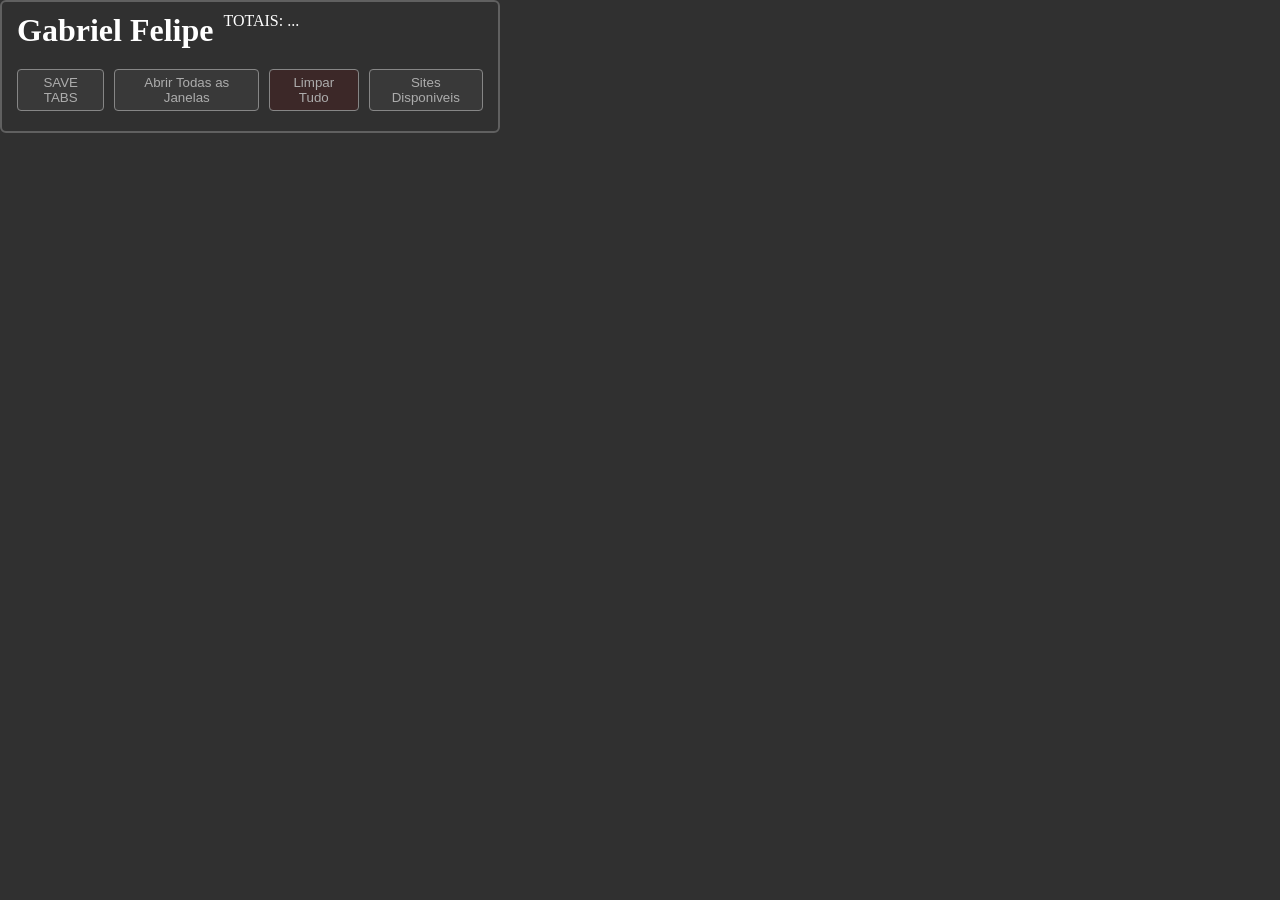
<file: index.html>
<!DOCTYPE html>
<html lang="en">
<head>
    <meta charset="UTF-8">
    <meta name="viewport" content="width=device-width, initial-scale=1.0">
    <title>Document</title>
    <link rel="stylesheet" type="text/css" href="style.css"
 /></head>
<body>
    <div id="title">
        <h1>Gabriel Felipe</h1>
        <p id="totais">TOTAIS: ...</p>
    </div>
    <div id="actions">
        <button id="fetchBtn" class="btnAudio">SAVE TABS</button>
        <button id="openWindows" class="btnAudio">Abrir Todas as Janelas</button>
        <button id="clear" class="btnAudio">Limpar Tudo</button>
        <button id="sitesAvailable" class="btnAudio">Sites Disponiveis</button>
    </div>
    <ul id="list"></ul>
    <script src="code.js" type="module"></script>
</body>
</html>
</file>
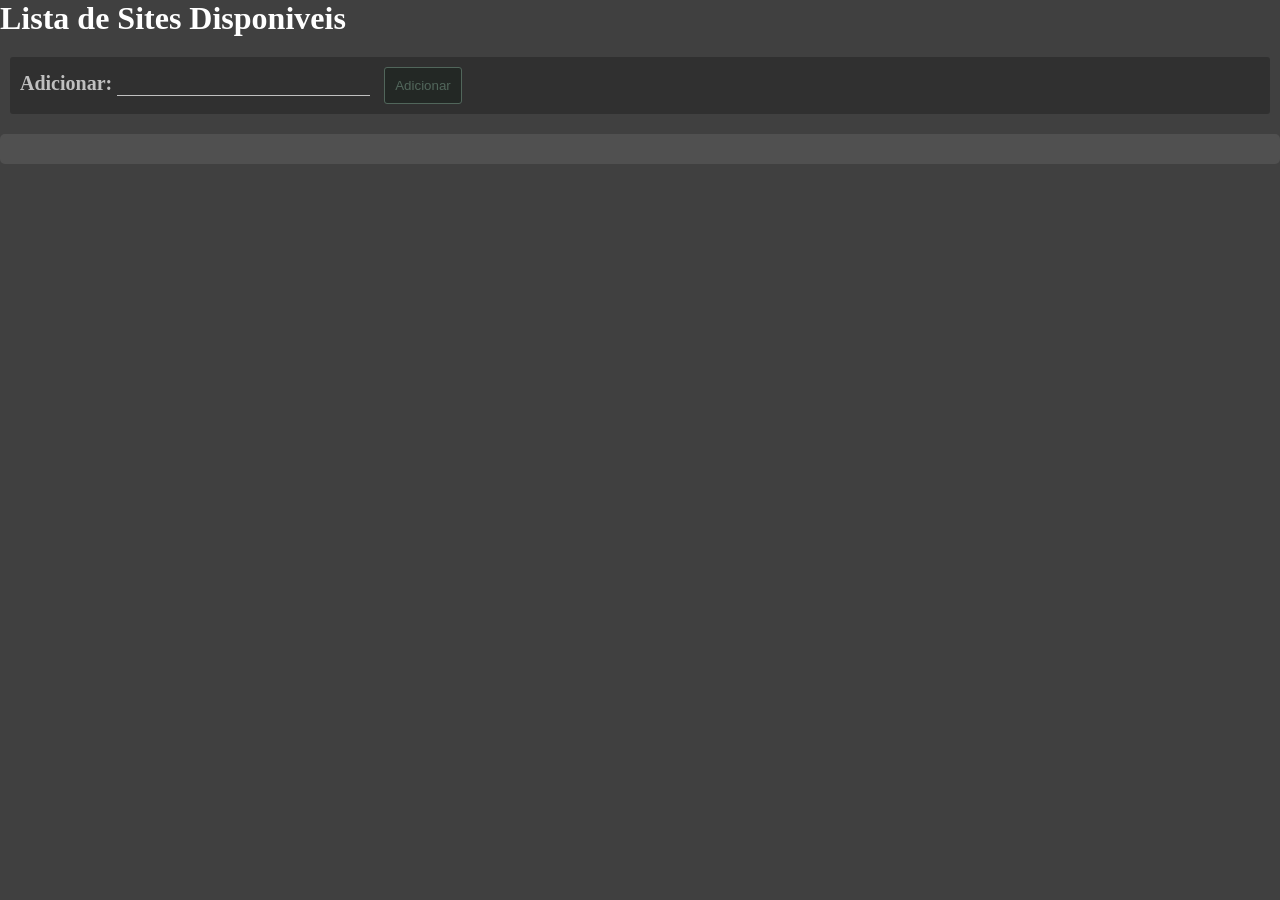
<file: popup/popup.html>
<!DOCTYPE html>
<html lang="pt-br">
<head>
    <meta charset="UTF-8">
    <meta name="viewport" content="width=device-width, initial-scale=1.0">
    <title>Document</title>
    <link rel="stylesheet" type="text/css" href="popup.css" />
</head>
<body>
    <h1>Lista de Sites Disponiveis</h1>
    <div id="inputContainer">
        <label>Adicionar: </label>
        <input id="inputItem" type="text"/>
        <button id="addItem">Adicionar</button>
    </div>
    <ul id="lista"></ul>
    <script src="popup.js" type="module"></script>
</body>
</html>
</file>
<file: style.css>
*{
    padding: 0px;
    margin: 0px;
    box-sizing: border-box;
}

body{
    width: 500px;
    padding: 10px 15px;
    background: #303030;
    color: white;
    border: 2px solid #606060;
    border-radius: 6px;
}

#title{
    display: flex;
    gap: 10px;
}

#actions{
    display: flex;
    gap: 10px;
    margin-top: 20px;

    #clear{
        background: #442323;
    }

    button{
        background: #404040;
        color: white;
        border: 1.4px solid #c0c0c0;
        border-radius: 4px;
        cursor: pointer;
        transition: .3s;
        opacity: .6;
        padding: 5px 10px;

        &:hover{
            opacity: 1;
            transform: scale(1.05);
        }

        &:active{
            transform: scale(.95);
        }
    }
}

ul{
    list-style: none;
    display: grid;
    grid-template-columns: 1fr 1fr;
    gap: 10px;
    margin-top: 10px;
    max-height: 500px;
    overflow-y: auto;

    .preview{
        background: #2f4149;
    }
    .viewing{
        background: #2f4938;
    }
    .others{
        background: #404040;
    }

    li{
        display: flex;
        flex-direction: column;
        gap: 10px;
        flex-grow: 1;
        min-height: 80px;
        max-height: 80px;
        padding: 10px 15px;
        border-radius: 6px;
        opacity: .8;
        transition: .3s;
        user-select: none;

        &:hover{
            transform: translateY(-4px);
            box-shadow: 0px 4px 20px 0px rgba(0, 0, 0, .4);
            opacity: 1;
        }

        a{
            font-weight: 900;
            color: inherit
        }
        
        .slw{
            /* background: red; */
            overflow: hidden;
            display: -webkit-box;
            -webkit-box-orient: vertical;
            line-clamp: 3;
        }
    }
}
</file>
<file: popup/popup.css>
*{
    padding: 0px;
    margin: 0px;
    box-sizing: border-box;
}

body{
    background: #404040;
    color: white;

}

#inputContainer{
    margin: 20px 10px;
    background: #303030;
    padding: 10px;
    border-radius: 3px;

    label{
        font-size: 20px;
        font-weight: 600;
        color: #c0c0c0;
    }

    button{
        margin-left: 10px;
        --color: rgb(115, 156, 134);
        background: rgb(23, 34, 28);
        border: 1px solid var(--color);
        padding: 10px;
        border-radius: 3px;
        color: var(--color);
        opacity: .5;
        cursor: pointer;
        transition: .3s;

        &:hover{
            transform: scale(1.025);
            opacity: 1;
        }
    }

    input{
        background: none;
        border: none;
        border-bottom: 1px solid #c0c0c0;
        outline: none;
        color: white;
        font-size: 20px;
    }
}

ul{
    margin-top: 20px;
    display: flex;
    flex-direction: column;
    gap: 10px;
    background: #505050;
    padding: 15px 20px;
    list-style: none;
    border-radius: 5px;

    li{
        display: flex;
        gap: 10px;
        background: #303030;
        flex: 0 0 auto;
        width: 100%;
        border-radius: 3px;
        transition: .3s;

        &:hover{
            transform: scale(1.025);
            transform: translateY(-2px);
            box-shadow: 0px 2px 10px 0px rgba(0, 0, 0, .25);
        }

        button{
            width: 50px;
            height: 40px;
            font-family: 30px;
            border-radius: 3px;
            border: none;
            background: rgb(107, 51, 51);
            color: white;
            font-weight: 9900;
            opacity: .5;
            cursor: pointer;
            transition: .3s;

            &:hover{
                opacity: 1;
            }
        }

        p{
            display: flex;
            align-items: center;
            flex-grow: 1;
            font-size: 20px;
            font-weight: 600;
            color: #e0e0e0;
        }
    }
}
</file>
